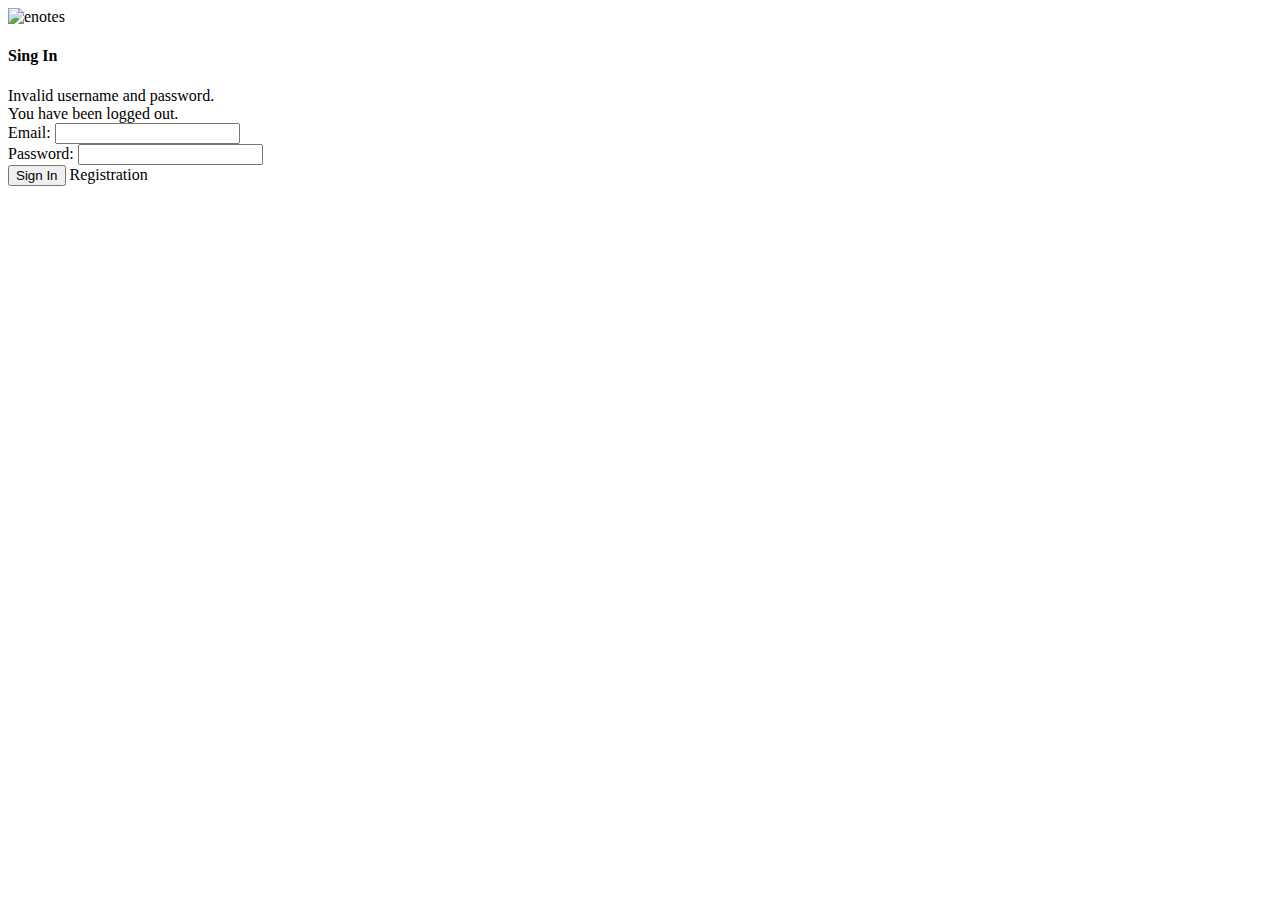
<file: src/main/resources/templates/login.html>
<!DOCTYPE html>
<html xmlns="http://www.w3.org/1999/xhtml" xmlns:th="https://www.thymeleaf.org">
<head>
    <title>Login</title>
    <link rel="icon" type="image/ico" th:href="@{/assets/img/raccoon.svg}"/>
    <meta http-equiv="Content-Type" content="text/html; charset=UTF-8"/>

    <link th:href="@{/webjars/bootstrap/4.3.1/css/bootstrap.min.css}"
          rel="stylesheet" media="screen"/>

    <script th:src="@{/webjars/jquery/3.4.1/jquery.min.js}"></script>

    <link th:href="@{/assets/css/main.css}" rel="stylesheet" media="screen"/>
</head>
<body class="bg-light">
<div class="container">
    <div class="mt-5 text-center">
        <img class="mt-3" th:src="@{/assets/img/raccoon.svg}" alt="enotes" th:height="96" th:width="96">
        <h4 class="my-2">Sing In</h4>
        <div class="text-danger" th:if="${param.error}">
            Invalid username and password.
        </div>
        <div class="text-danger" th:if="${param.logout}">
            You have been logged out.
        </div>
        <form th:action="@{/login}" method="post">
            <div class="col-3 mx-auto">
                <div class="form-row">
                    <label for="email">Email:</label>
                    <input type="email" name="email" id="email" class="form-control" required/>
                </div>
                <div class="form-row">
                    <label for="password">Password:</label>
                    <input type="password" name="password" id="password" class="form-control" required/>
                </div>
                <div class="form-row mt-3">
                    <button type="submit" class="btn btn-success">Sign In</button>
                    <a class="ml-5" th:href="@{/registration}">Registration</a>
                </div>
            </div>
        </form>
    </div>
</div>
</body>
</html>
</file>
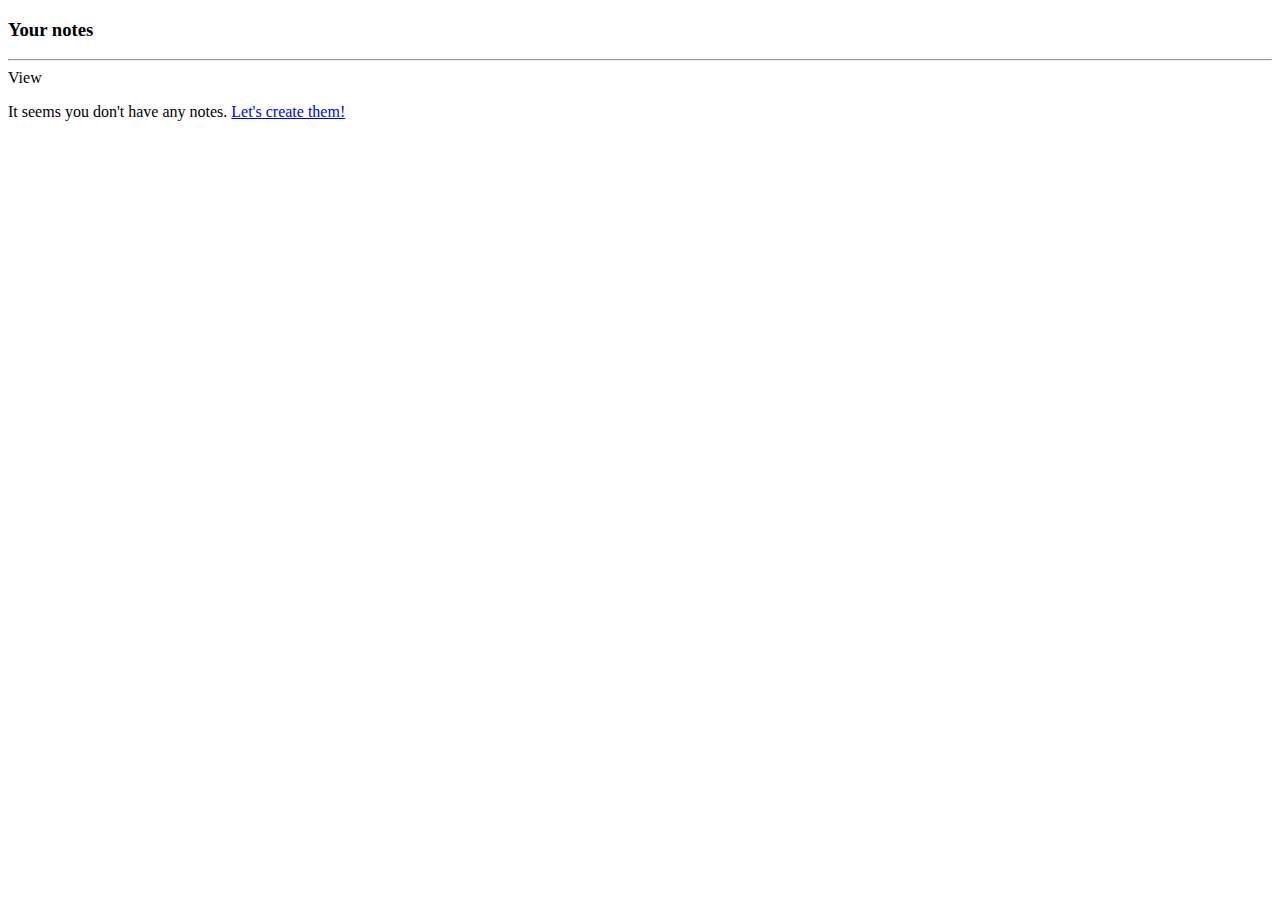
<file: src/main/resources/templates/notesGalleryView.html>
<!DOCTYPE html>
<html xmlns:th="http://www.thymeleaf.org">
<head lang="en">

    <title>Your notes</title>
    <meta http-equiv="Content-Type" content="text/html; charset=UTF-8"/>

    <link th:href="@{/webjars/bootstrap/4.3.1/css/bootstrap.min.css}"
          rel="stylesheet" media="screen"/>

    <script th:src="@{/webjars/jquery/3.4.1/jquery.min.js}"></script>

    <link th:href="@{/assets/css/main.css}" rel="stylesheet" media="screen"/>
</head>
<body>
<div th:insert="fragments/header :: header"></div>

<div class="container">
    <h3 class="font-weight-light text-center text-lg-left mt-4 mb-0">Your notes</h3>

    <hr class="mt-2 mb-5">
    <div class="row text-center text-lg-left" id="gallery">
        <th:block th:if="${not #lists.isEmpty(notes)}" th:each="note : ${notes}">
            <div class="border-left  col-lg-3 col-md-4 col-6 m-3">
                <div class="panel-heading d-inline" th:text="${note.header}"></div>
                <th:block th:switch="${note.state.stateAsString}">
                    <div th:case="'High'" class="panel-heading d-inline text-danger "
                         th:text="${note.state.stateAsString}"></div>
                    <div th:case="'Middle'" class="panel-heading d-inline text-warning"
                         th:text="${note.state.stateAsString}"></div>
                    <div th:case="'Low'" class="panel-heading d-inline text-success"
                         th:text="${note.state.stateAsString}"></div>
                </th:block>
                <div class="panel-body bg-light" th:text="${note.body}"></div>
                <div class="panel-body bg-light">
                    <a th:href="${'/note/' + note.id}">View</a>
                </div>
            </div>
        </th:block>

        <p th:if="${#lists.isEmpty(notes)}">It seems you don't have any notes. <a href="/note/new">Let's create them!</a></p>
    </div>
</div>
</body>
</html>
</file>
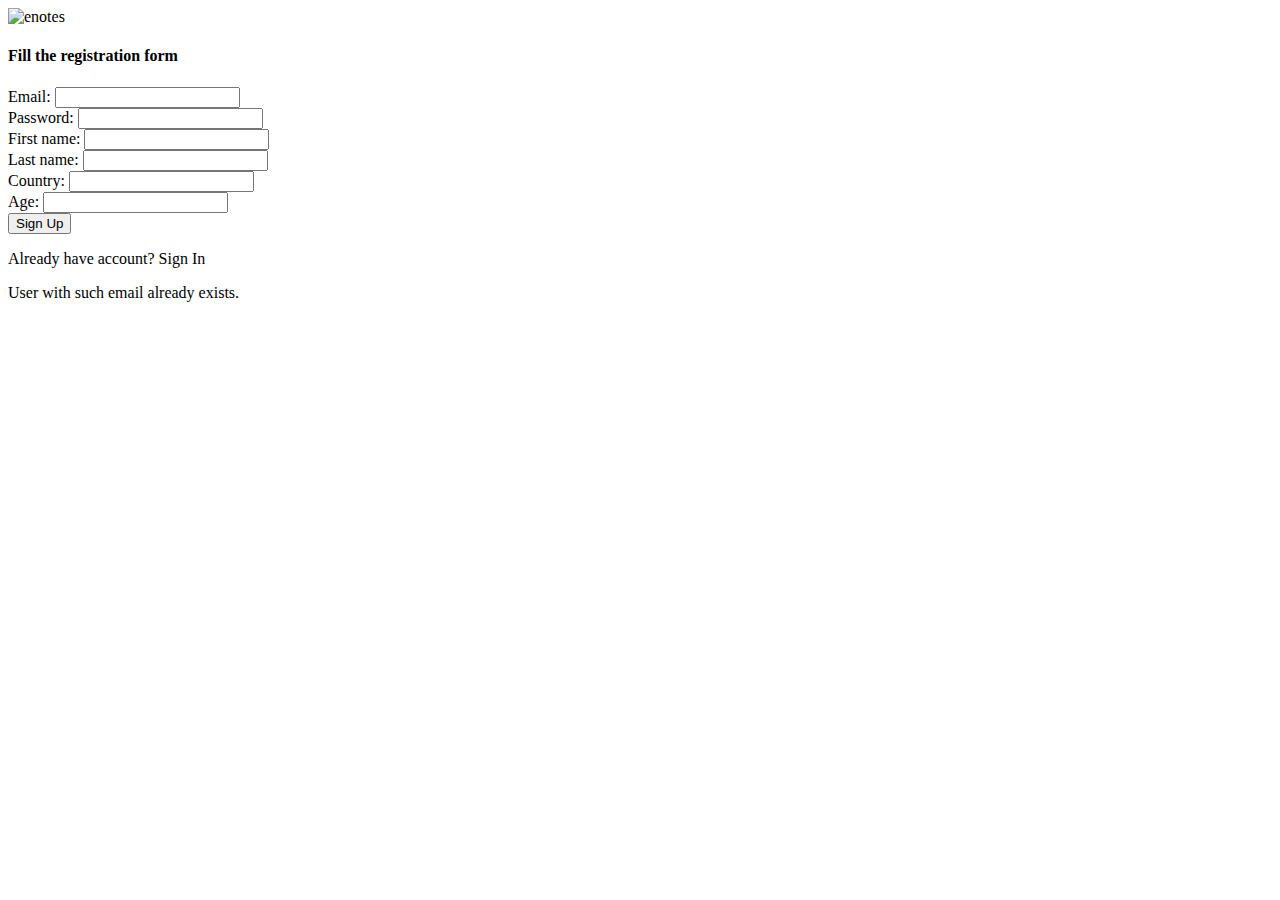
<file: src/main/resources/templates/registration.html>
<!DOCTYPE html>
<html xmlns="http://www.w3.org/1999/xhtml" xmlns:th="https://www.thymeleaf.org">
<head>
    <title>Registration</title>
    <link rel="icon" type="image/ico" th:href="@{/assets/img/raccoon.svg}"/>
    <meta http-equiv="Content-Type" content="text/html; charset=UTF-8"/>

    <link th:href="@{/webjars/bootstrap/4.3.1/css/bootstrap.min.css}"
          rel="stylesheet" media="screen"/>

    <script th:src="@{/webjars/jquery/3.4.1/jquery.min.js}"></script>

    <link th:href="@{/assets/css/main.css}" rel="stylesheet" media="screen"/>
</head>
<body class="bg-light">
<div class="container">
    <div class="mt-5 text-center">
        <form th:object="${user}" th:action="@{/registration}" method="post">
            <div class="col-5 mx-auto">
                <img class="mt-3" th:src="@{/assets/img/raccoon.svg}" alt="enotes" th:height="96" th:width="96">
                <h4 class="my-2">Fill the registration form</h4>
                <div class="form-row">
                    <label for="email">Email:</label>
                    <input th:field="*{email}" type="email" name="email" id="email" class="form-control" required/>
                </div>
                <div class="form-row">
                    <label for="password">Password:</label>
                    <input th:field="*{decryptedPassword}" type="password" name="password" id="password" class="form-control" required/>
                </div>
                <div class="form-row">
                    <label for="firstName">First name:</label>
                    <input th:field="*{firstName}" type="text" name="firstName" id="firstName" class="form-control" required/>
                </div>
                <div class="form-row">
                    <label for="lastName">Last name:</label>
                    <input th:field="*{lastName}" type="text" name="lastName" id="lastName" class="form-control" required/>
                </div>
                <div class="form-row">
                    <label for="country">Country:</label>
                    <input th:field="*{country}" type="text" name="country" id="country" class="form-control" required/>
                </div>
                <div class="form-row">
                    <label for="age">Age:</label>
                    <input th:field="*{age}" type="text" name="age" id="age" class="form-control" required/>
                </div>
                <div class="form-row mt-3">
                    <button type="submit" class="btn btn-info">Sign Up</button>
                    <p class="ml-5">Already have account?<a th:href="@{/login}"> Sign In</a></p>
                </div>
                <div class="text-danger" th:if="${isExisting}">
                    User with such email already exists.
                </div>
            </div>
        </form>
    </div>
</div>
</body>
</html>
</file>
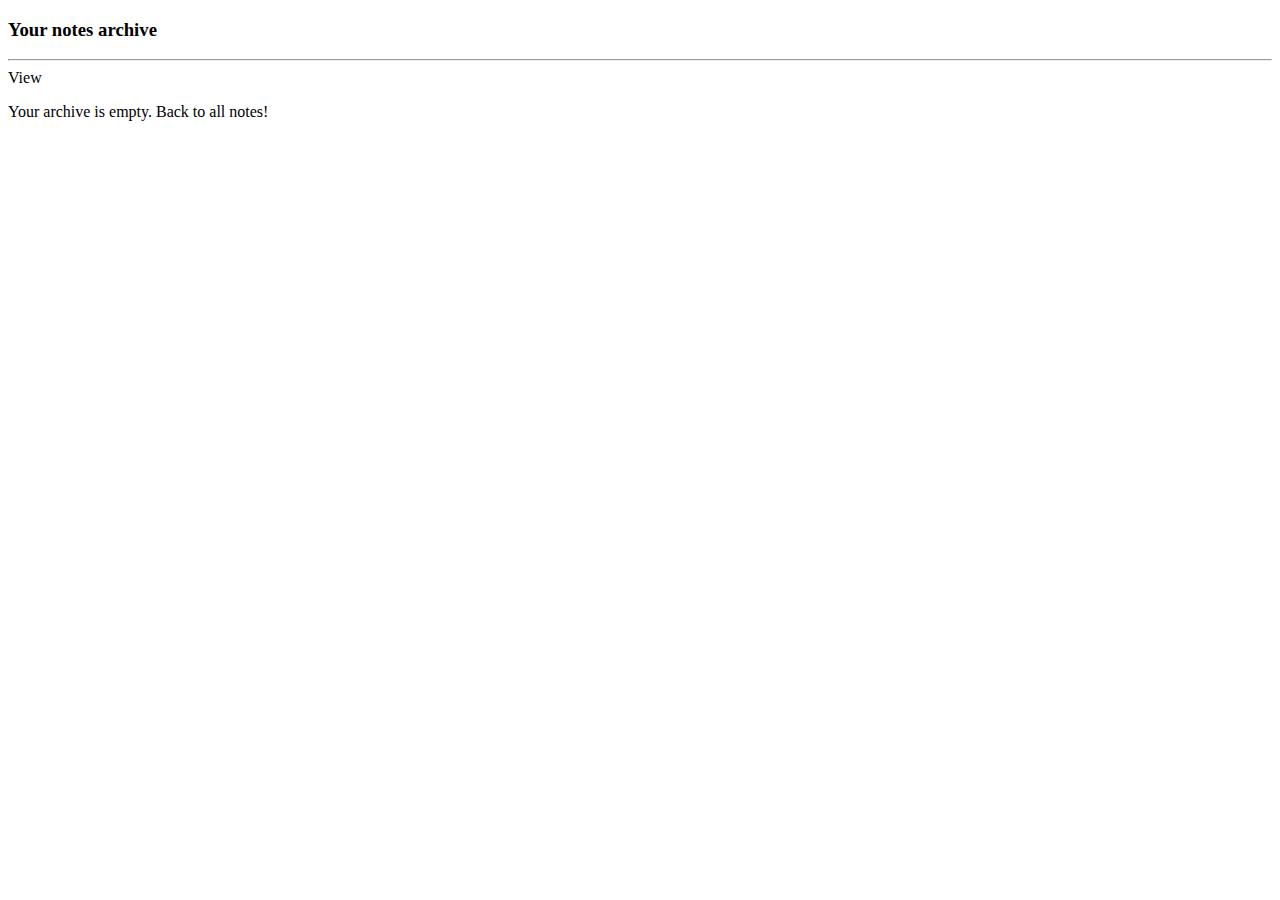
<file: src/main/resources/templates/viewArchivedNotes.html>
<!DOCTYPE html>
<html xmlns:th="http://www.thymeleaf.org">
<head lang="en">

    <title>Your archived notes</title>
    <link rel="icon" type="image/ico" th:href="@{/assets/img/raccoon.svg}"/>
    <meta http-equiv="Content-Type" content="text/html; charset=UTF-8"/>

    <link th:href="@{/webjars/bootstrap/4.3.1/css/bootstrap.min.css}"
          rel="stylesheet" media="screen"/>

    <script th:src="@{/webjars/jquery/3.4.1/jquery.min.js}"></script>

    <link th:href="@{/assets/css/main.css}" rel="stylesheet" media="screen"/>
</head>
<body>
<div th:insert="fragments/header :: header"></div>

<div class="container">
    <h3 class="font-weight-light text-center text-lg-left mt-4 mb-0">Your notes archive</h3>

    <hr class="mt-2 mb-5">
    <div class="row text-center text-lg-left" id="gallery">
        <th:block th:if="${not #lists.isEmpty(notes)}" th:each="note : ${notes}">
            <div class="border-left  col-lg-3 col-md-4 col-6 m-3">
                <div class="panel-heading d-inline" th:text="${note.header}"></div>
                <th:block th:switch="${note.state.stateAsString}">
                    <div th:case="'High'" class="panel-heading d-inline text-danger "
                         th:text="${note.state.stateAsString}"></div>
                    <div th:case="'Middle'" class="panel-heading d-inline text-warning"
                         th:text="${note.state.stateAsString}"></div>
                    <div th:case="'Low'" class="panel-heading d-inline text-success"
                         th:text="${note.state.stateAsString}"></div>
                </th:block>
                <div class="panel-body bg-light" th:text="${note.body}"></div>
                <div class="panel-body bg-light">
                    <a th:href="${'/note/' + note.id}">View</a>
                </div>
            </div>
        </th:block>

        <p th:if="${#lists.isEmpty(notes)}">Your archive is empty. <a
                th:href="@{/notesGalleryView}">Back to all notes!</a></p>
    </div>
</div>

<div th:insert="fragments/footer :: footer"></div>
</body>
</html>
</file>
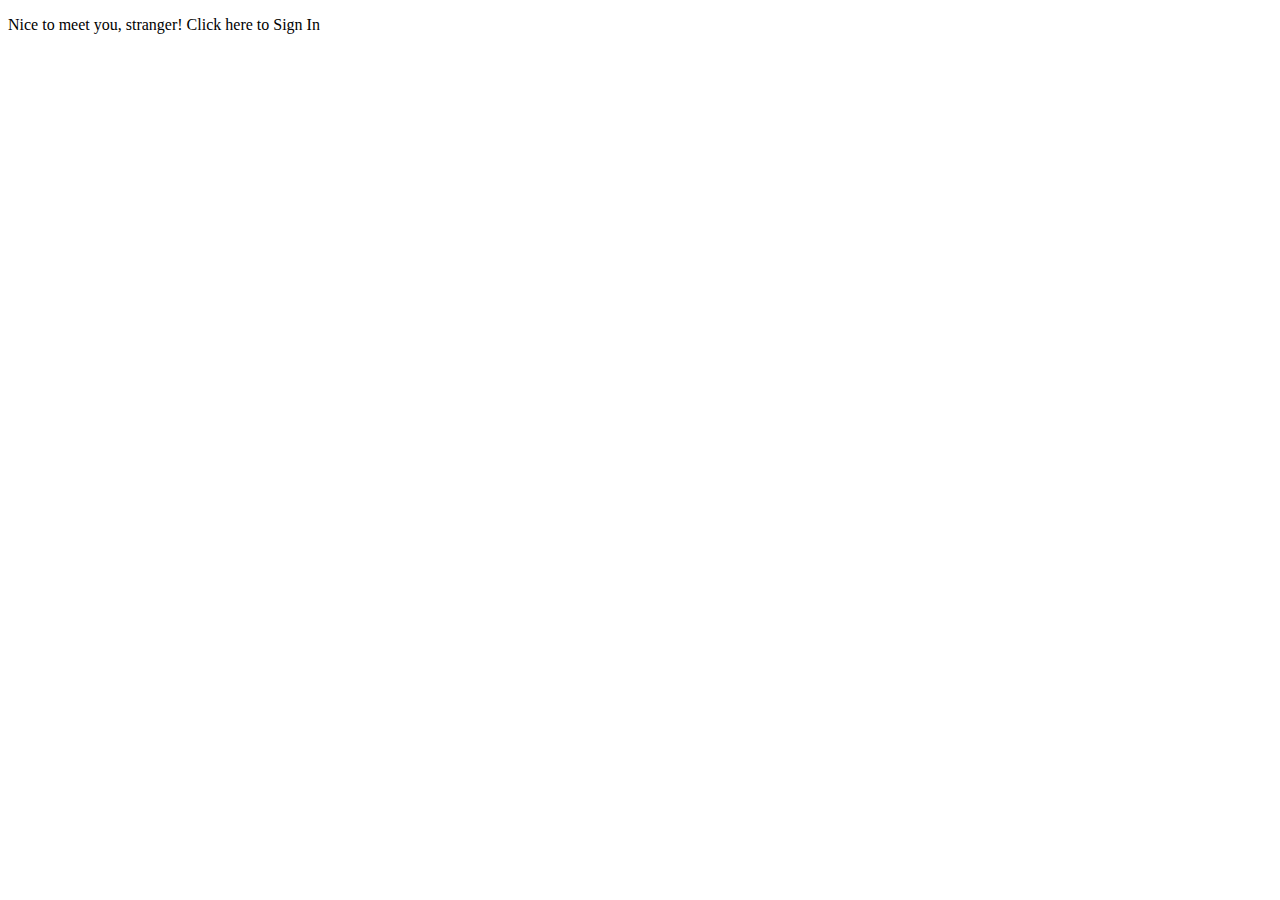
<file: src/main/resources/templates/welcome.html>
<!DOCTYPE html>
<html lang="en" xmlns:th="http://www.thymeleaf.org"
      xmlns:sec="http://www.thymeleaf.org/extras/spring-security">
<head>
    <meta charset="UTF-8">
    <title>Welcome!</title>
    <link rel="icon" type="image/ico" th:href="@{/assets/img/raccoon.svg}"/>

    <link th:href="@{/webjars/bootstrap/4.3.1/css/bootstrap.min.css}"
          rel="stylesheet" media="screen"/>

    <script th:src="@{/webjars/jquery/3.4.1/jquery.min.js}"></script>

    <link th:href="@{/assets/css/main.css}" rel="stylesheet" media="screen"/>
</head>
<body class="bg-light">
<div th:insert="fragments/header :: header"></div>

<div class="container">
    <div sec:authorize="isAnonymous()">
        <p class="font-weight-light text-center text-lg-left mt-4 mb-0">Nice to meet you, stranger!
            <a th:href="@{/login}">Click here to Sign In</a></p>
    </div>
</div>

<div th:insert="fragments/footer :: footer"></div>
</body>
</html>
</file>
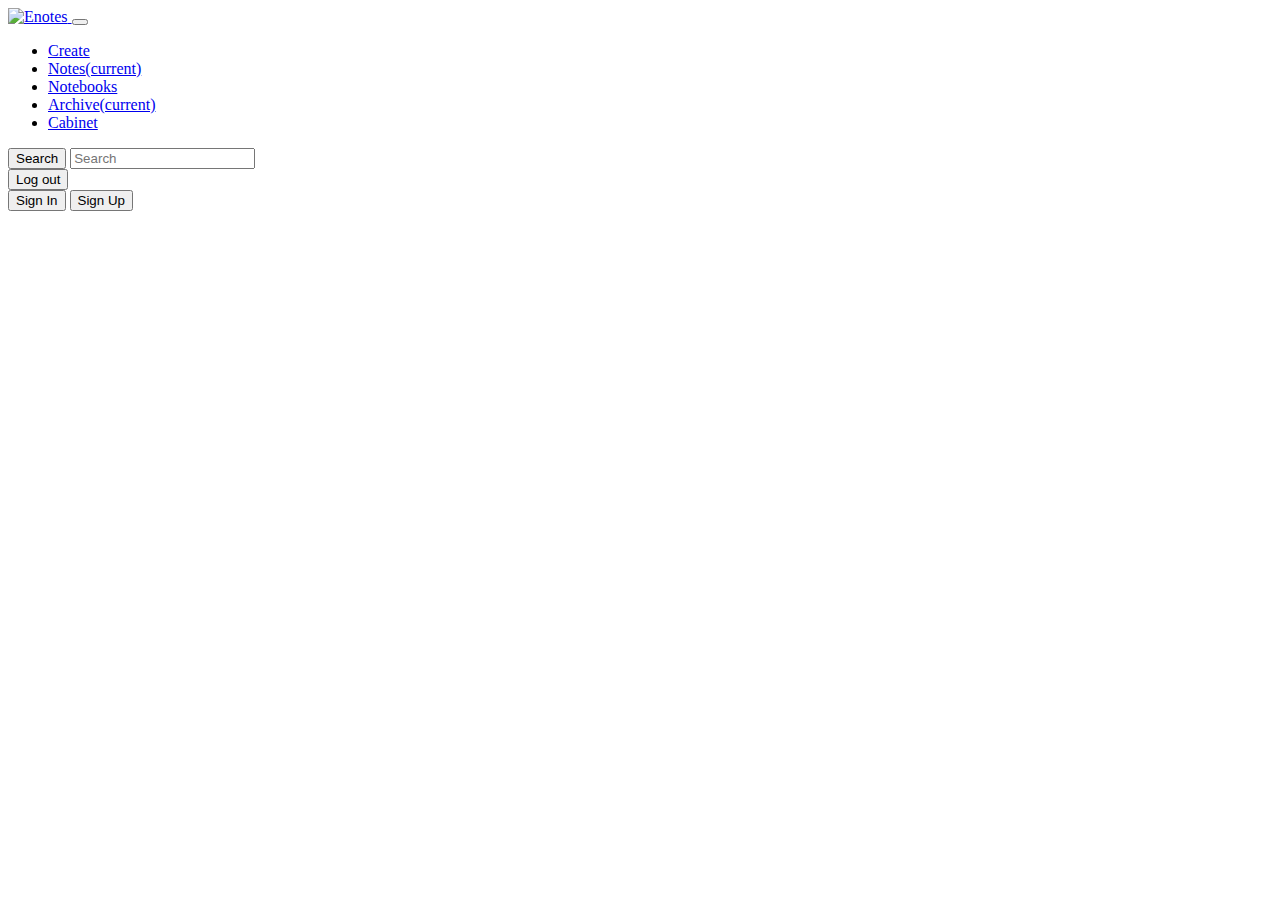
<file: src/main/resources/templates/fragments/header.html>
<!DOCTYPE html>
<html lang="en" xmlns:th="http://www.thymeleaf.org"
      xmlns:sec="http://www.thymeleaf.org/extras/spring-security">
<head>
    <meta charset="UTF-8">
    <title>Header</title>

    <link th:href="@{/webjars/bootstrap/4.3.1/css/bootstrap.min.css}"
          rel="stylesheet" media="screen"/>

    <script th:src="@{/webjars/jquery/3.4.1/jquery.min.js}"></script>

    <link th:href="@{/assets/css/main.css}" rel="stylesheet" media="screen"/>
</head>

<body>

<!--nav menu was took from https://getbootstrap.com/docs/4.0/components/navbar/-->
<nav class="navbar navbar-expand-lg navbar-dark bg-dark" th:fragment="header">
    <a class="navbar-brand" href="/">
        <img th:src="@{/assets/img/raccoon.svg}" alt="Enotes" th:height="72" th:width="72">
    </a>
    <button class="navbar-toggler" type="button" data-toggle="collapse"
            data-target="#navbarSupportedContent"
            aria-controls="navbarSupportedContent" aria-expanded="false"
            aria-label="Toggle navigation">
        <span class="navbar-toggler-icon"></span>
    </button>

    <div class="collapse navbar-collapse" id="navbarSupportedContent">
        <ul class="navbar-nav mr-auto">
            <li class="nav-item">
                <a class="nav-link" href="/note/new">Create</a>
            </li>
            <li class="nav-item">
                <a class="nav-link" href="/notesGalleryView">Notes<span
                        class="sr-only">(current)</span></a>
            </li>
            <li class="nav-item">
                <a class="nav-link" href="#">Notebooks</a>
            </li>
            <li class="nav-item">
                <a class="nav-link" href="/viewArchivedNotes">Archive<span
                        class="sr-only">(current)</span></a>
            </li>
            <li class="nav-item">
                <a class="nav-link" href="#">Cabinet</a>
            </li>
        </ul>
        <form class="form-inline my-2 my-lg-0 mx-2" sec:authorize="isAuthenticated()">
            <button class="btn btn-outline-success my-2 my-sm-0 mr-sm-2" type="submit">Search</button>
            <input class="form-control mr-sm-2" type="search" placeholder="Search"
                   aria-label="Search">
        </form>
        <span class="my-2 my-lg-0" sec:authorize="isAuthenticated()">
            <form th:action="@{/logout}" th:method="post">
                <button th:type="submit" class="btn btn-warning">Log out</button>
            </form>
        </span>
        <span class="my-2 my-lg-0" sec:authorize="isAnonymous()">
            <span class="mr-2">
                <a th:href="@{/login}">
                <button th:type="submit" class="btn btn-success">Sign In</button>
            </a>
            </span>
            <span>
                <a th:href="@{/registration}">
                <button th:type="submit" class="btn btn-info">Sign Up</button>
            </a>
            </span>
        </span>
    </div>
</nav>

</body>
</html>
</file>
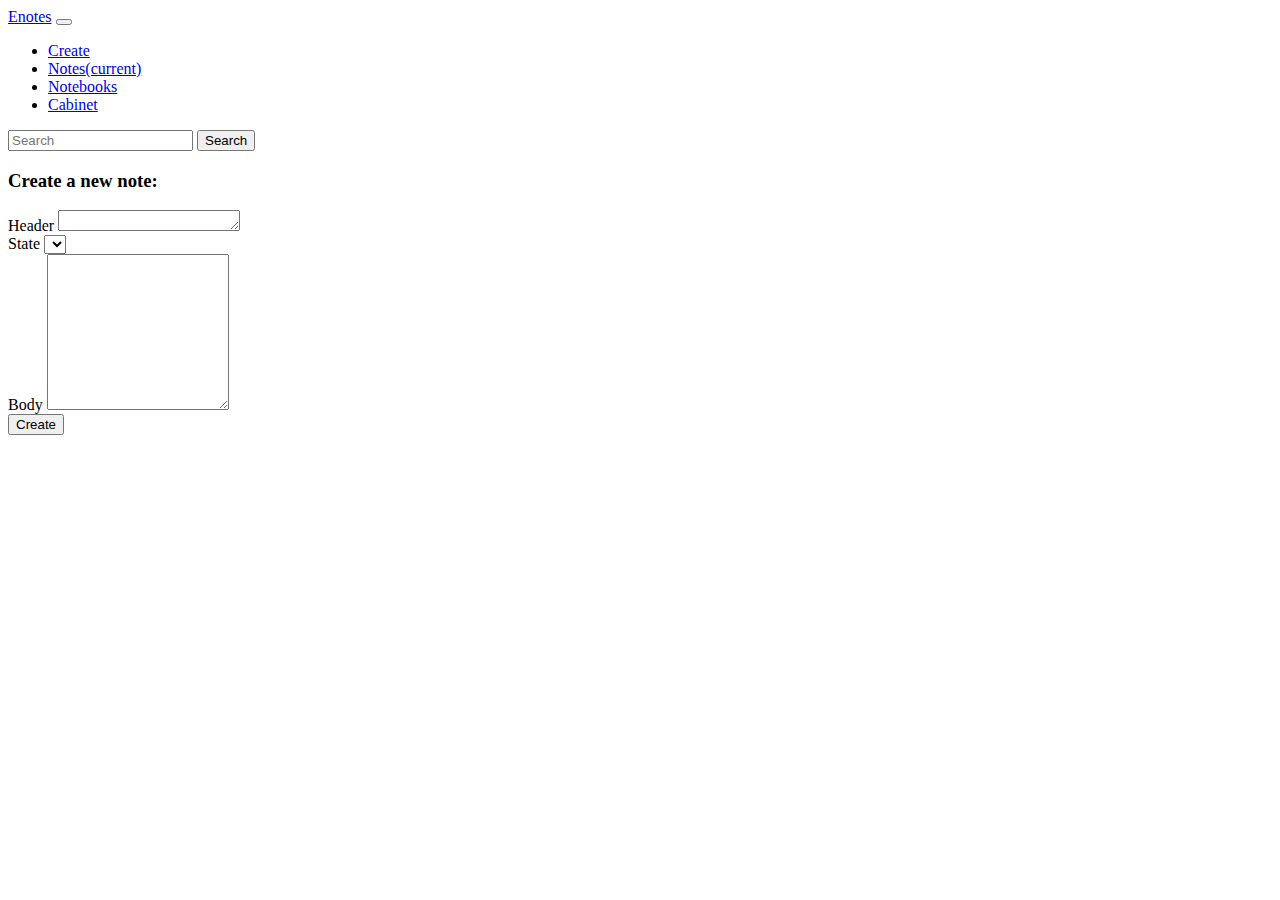
<file: src/main/resources/templates/noteCrud/createNewNote.html>
<!DOCTYPE html>
<html lang="en" xmlns:th="http://www.thymeleaf.org">
<head>
    <meta charset="UTF-8">
    <title>Create new note</title>

    <link th:href="@{/webjars/bootstrap/4.3.1/css/bootstrap.min.css}"
          rel="stylesheet" media="screen"/>

    <script th:src="@{/webjars/jquery/3.4.1/jquery.min.js}"></script>

    <link th:href="@{/assets/css/main.css}" rel="stylesheet" media="screen"/>
</head>
<body>
<nav class="navbar navbar-expand-lg navbar-dark bg-dark">
    <a class="navbar-brand" href="/welcome">Enotes</a>
    <button class="navbar-toggler" type="button" data-toggle="collapse" data-target="#navbarSupportedContent"
            aria-controls="navbarSupportedContent" aria-expanded="false" aria-label="Toggle navigation">
        <span class="navbar-toggler-icon"></span>
    </button>

    <div class="collapse navbar-collapse" id="navbarSupportedContent">
        <ul class="navbar-nav mr-auto">
            <li class="nav-item">
                <a class="nav-link" href="/note/new">Create</a>
            </li>
            <li class="nav-item">
                <a class="nav-link" href="/notesGalleryView">Notes<span class="sr-only">(current)</span></a>
            </li>
            <li class="nav-item">
                <a class="nav-link" href="#">Notebooks</a>
            </li>
            <li class="nav-item">
                <a class="nav-link" href="#">Cabinet</a>
            </li>
        </ul>
        <form class="form-inline my-2 my-lg-0">
            <input class="form-control mr-sm-2" type="search" placeholder="Search" aria-label="Search">
            <button class="btn btn-outline-success my-2 my-sm-0" type="submit">Search</button>
        </form>
    </div>
</nav>
<div class="container">
    <h3 class="font-weight-light text-center text-lg-left mt-4 mb-0">Create a new note:</h3>
    <form th:object="${note}" method="post" th:action="@{/note/saveNote}">
        <div class="form-group">
            <label for="note-header-ta">Header</label>
            <textarea class="form-control rounded-2" id="note-header-ta" rows="1"
                      th:field="*{header}"></textarea>
        </div>
        <div class="form-group">
            <label for="noteStateSelect">State</label>
            <select name="state" id="noteStateSelect">
                <option th:each="state : ${T(enotes.note.NoteState).values()}"
                        th:value="${state}" th:text="${state.stateAsString}"></option>
            </select>
        </div>
        <div class="form-group">
            <label for="note-body-ta">Body</label>
            <textarea class="form-control rounded-2" id="note-body-ta" rows="10"
                      th:field="*{body}"></textarea>
        </div>
        <button type="submit" class="btn btn-success">Create</button>
    </form>
</div>
</body>
</html>
</file>
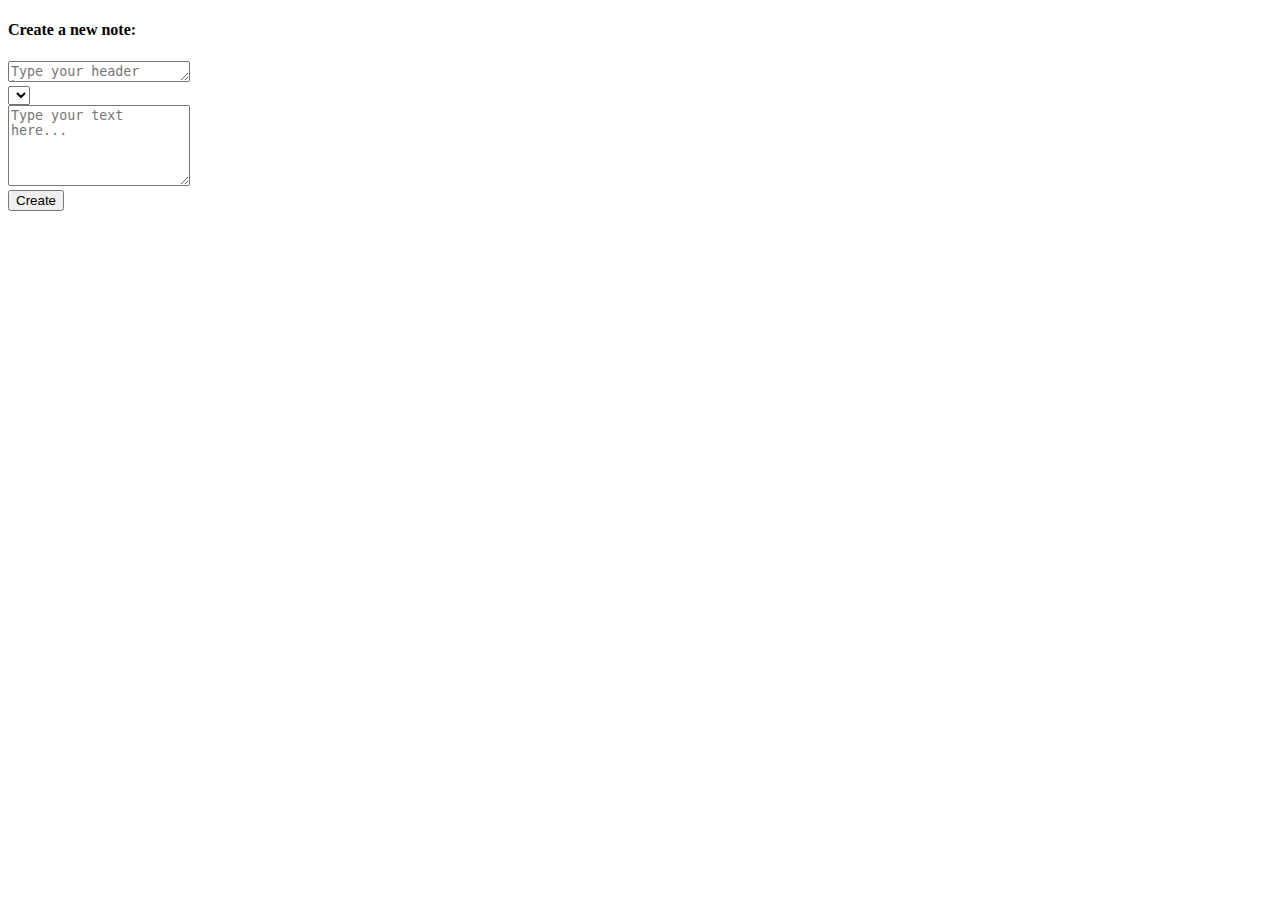
<file: src/main/resources/templates/noteManage/createNewNote.html>
<!DOCTYPE html>
<html lang="en" xmlns:th="http://www.thymeleaf.org">
<head>
    <meta charset="UTF-8">
    <link rel="icon" type="image/ico" th:href="@{/assets/img/raccoon.svg}"/>
    <title>Create new note</title>

    <link th:href="@{/webjars/bootstrap/4.3.1/css/bootstrap.min.css}"
          rel="stylesheet" media="screen"/>

    <script th:src="@{/webjars/jquery/3.4.1/jquery.min.js}"></script>

    <link th:href="@{/assets/css/main.css}" rel="stylesheet" media="screen"/>
</head>
<body>
<div th:insert="fragments/header :: header"></div>

<div class="container">
    <h4 class="font-weight-light text-center text-lg-left mt-4 mb-5 mb-0">Create a new note:</h4>
    <form th:object="${note}" method="post" th:action="@{/note/saveNote}">
        <div class="form-group">
            <textarea class="form-control rounded-2 border-0" id="note-header-ta" rows="1"
                      th:field="*{header}" placeholder="Type your header here..."
                      required></textarea>
        </div>
        <div class="form-group">
            <select name="state" id="noteStateSelect" class="form-control rounded-2 border-0 col-2">
                <option th:each="state : ${T(enotes.data.note.NoteState).values()}"
                        th:value="${state}" th:text="${state.stateAsString}"></option>
            </select>
        </div>
        <div class="form-group">
            <textarea class="form-control rounded-2 border-0" id="note-body-ta" rows="5"
                      th:field="*{body}" placeholder="Type your text here..."></textarea>
        </div>
        <button type="submit" class="btn btn-success">Create</button>
    </form>
</div>

<div th:insert="fragments/footer :: footer"></div>
</body>
</html>
</file>
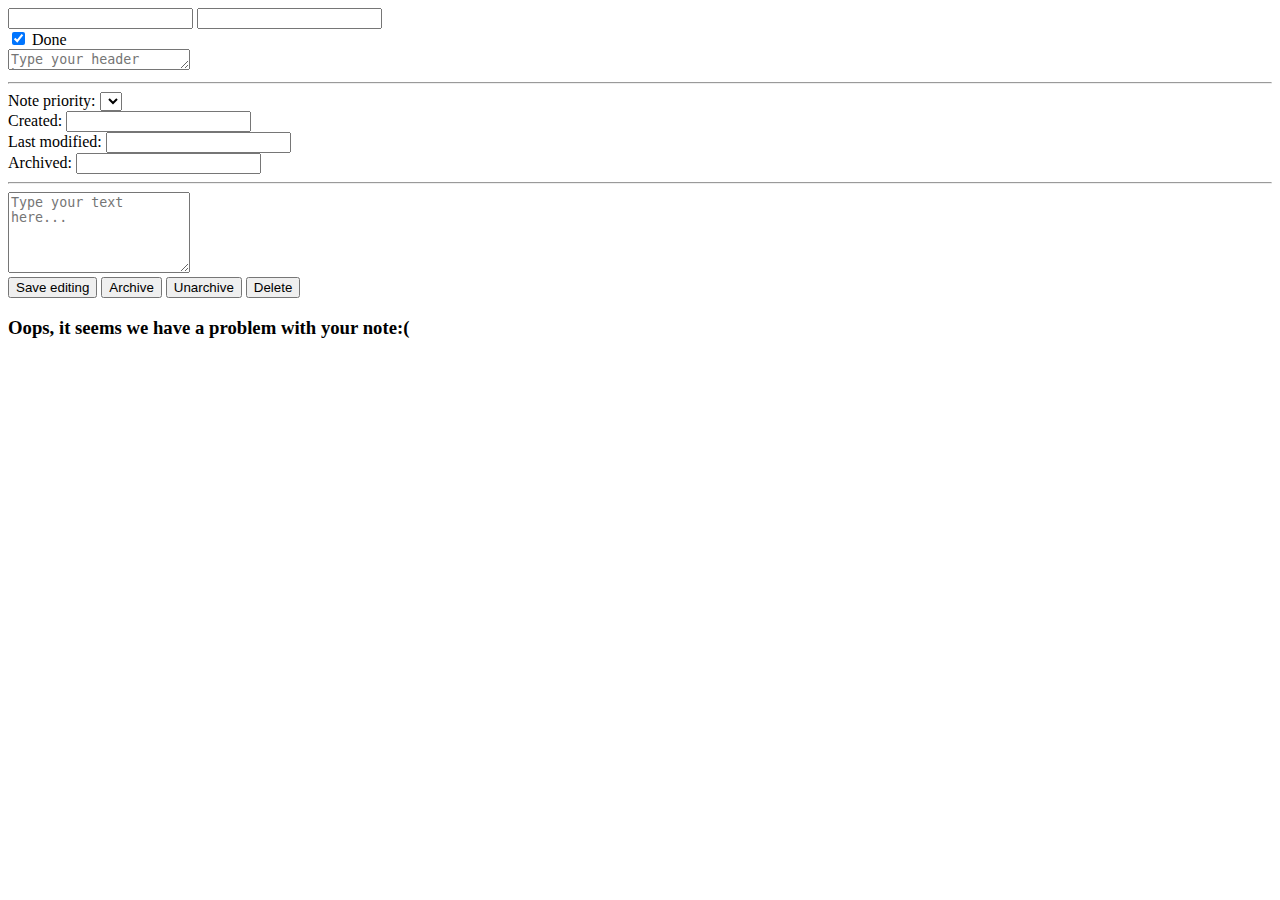
<file: src/main/resources/templates/noteManage/viewNote.html>
<!DOCTYPE html>
<html xmlns:th="http://www.thymeleaf.org">
<head lang="en">

    <title>View note</title>
    <link rel="icon" type="image/ico" th:href="@{/assets/img/raccoon.svg}"/>
    <meta http-equiv="Content-Type" content="text/html; charset=UTF-8"/>

    <link th:href="@{/webjars/bootstrap/4.3.1/css/bootstrap.min.css}"
          rel="stylesheet" media="screen"/>

    <script th:src="@{/webjars/jquery/3.4.1/jquery.min.js}"></script>

    <link th:href="@{/assets/css/main.css}" rel="stylesheet" media="screen"/>
</head>
<body>
<div th:insert="fragments/header :: header"></div>

<div class="container mt-5" th:if="${note != null}">
    <form th:object="${note}" method="post" th:action="@{/note/update}">
        <div class="hidden">
            <input type="text" th:field="*{id}" th:value="*{id}">
            <input type="text" th:field="*{version}" th:value="*{version}">
        </div>
        <div class="custom-control custom-checkbox checkbox-xl mt-2 mb-4">
            <input type="checkbox" class="custom-control-input" id="isDone" checked=""
                   th:field="*{done}"
                   th:checked="*{done}">
            <label class="custom-control-label" for="isDone">Done</label>
        </div>

        <div class="form-group">
            <textarea class="form-control rounded-2 border-0" id="note-header-ta" rows="1"
                      th:field="*{header}" th:text="*{header}" required
                      placeholder="Type your header here..."></textarea>
        </div>

        <hr class="mt-1">
        <div class="row my-3">
            <div class="col-2">
                <label for="noteStateSelect">Note priority:</label>
                <select name="state" id="noteStateSelect" class="form-control rounded-2 border-0">
                    <option th:each="state : ${T(enotes.data.note.NoteState).values()}"
                            th:value="${state}" th:text="${state.stateAsString}"
                            th:selected="${state == note.state}"></option>
                </select>
            </div>
            <div class="col-2">
                <label for="created">Created:</label>
                <input id="created" class="form-control rounded-2 border-0 bg-transparent"
                       type="text"
                       th:field="*{created}" th:value="*{created}" readonly>
            </div>
            <div class="col-2" th:if="${note.lastModified != null}">
                <label for="lastModified">Last modified:</label>
                <input id="lastModified" class="form-control rounded-2 border-0 bg-transparent"
                       type="text"
                       th:field="*{lastModified}" th:value="*{lastModified}" readonly>
            </div>
            <div class="col-2" th:if="${note.archivedAt != null}">
                <label for="archivedAt">Archived:</label>
                <input id="archivedAt" class="form-control rounded-2 border-0 bg-transparent"
                       type="text"
                       th:field="*{archivedAt}" th:value="*{archivedAt}" readonly>
            </div>
        </div>

        <hr class="my-1">

        <div class="form-group">
            <textarea class="form-control rounded-2 border-0" id="note-body-ta" rows="5"
                      th:field="*{body}" th:text="*{body}"
                      placeholder="Type your text here..."></textarea>
        </div>

        <div class="row">
            <div class="col-lg-12">
                <button type="submit" class="btn btn-success">Save editing</button>
                <a th:href="*{'/note/archive/' + id}" th:if="${!note.isArchived()}">
                    <button type="button" class="btn btn-warning ml-2">Archive</button>
                </a>
                <a th:href="*{'/note/unarchive/' + id}" th:if="${note.isArchived()}">
                    <button type="button" class="btn btn-info ml-2">Unarchive</button>
                </a>

                <a th:href="*{'/note/delete/' + id}">
                    <button type="button" class="btn btn-danger float-right">Delete</button>
                </a>
            </div>
        </div>
    </form>
</div>
<div class="container" th:if="${note == null}">
    <h3>Oops, it seems we have a problem with your note:(</h3>
</div>

<div th:insert="fragments/footer :: footer"></div>
</body>
</html>
</file>
